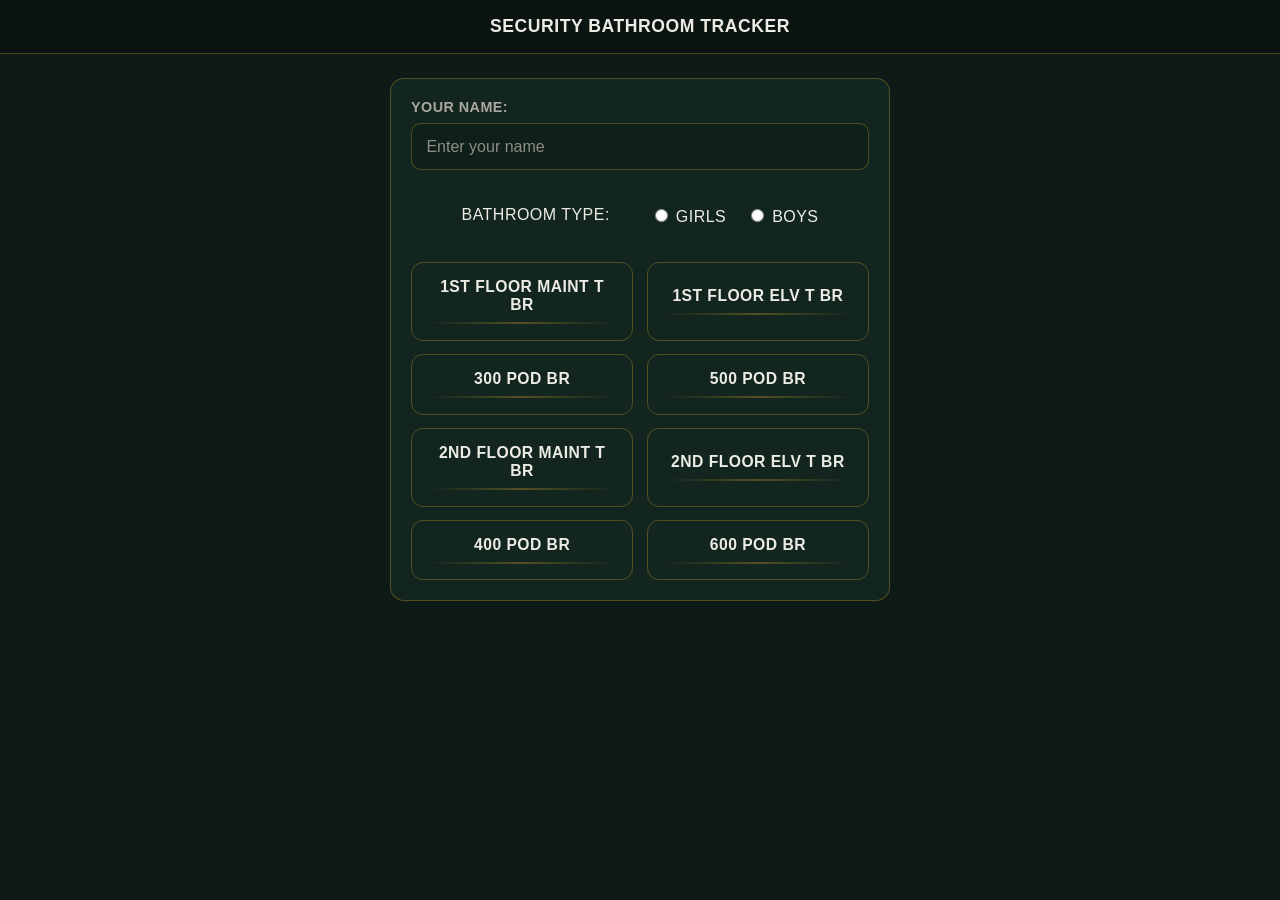
<file: index.html>
<!DOCTYPE html>
<html lang="en">
  <head>
    <meta charset="UTF-8" />
    <meta name="viewport" content="width=device-width, initial-scale=1.0" />
    <title>Security Bathroom Tracker</title>
    <link rel="stylesheet" href="css/main.css" />
  </head>
  <body>
    <header>Security Bathroom Tracker</header>

    <form
      class="panel"
      id="bathroom-tracker"
      action="https://script.google.com/macros/s/AKfycbyfgyRcACCIHC_qGMT_5vc8m0iwT40pA2Ik25i5DAuQ5BAZKsyM6u_klJ_PU1xO2HoG/exec"
      method="POST"
    >
      <!-- Name Field -->
      <section class="name-input">
        <label id="id-name-input" for="staffName">Your Name:</label>
        <input
          type="text"
          id="staffName"
          name="Name"
          placeholder="Enter your name"
          required
        />
      </section>

      <section class="gender-input">
        <label>Bathroom Type:</label><br />
        <label>
          <input type="radio" name="Gender" value="Girls" required />
          Girls
        </label>
        <label>
          <input type="radio" name="Gender" value="Boys" required />
          Boys
        </label>
      </section>

      <!-- Location Buttons (each one submits the form) -->
      <main>
        <button type="submit" name="Location" value="1st Floor Maint T BR">
          1st Floor Maint T BR
        </button>
        <button type="submit" name="Location" value="1st Floor Elv T BR">
          1st Floor Elv T BR
        </button>
        <button type="submit" name="Location" value="300 POD BR">
          300 POD BR
        </button>
        <button type="submit" name="Location" value="500 POD BR">
          500 POD BR
        </button>
        <button type="submit" name="Location" value="2nd Floor Maint T BR">
          2nd Floor Maint T BR
        </button>
        <button type="submit" name="Location" value="2nd Floor Elv T BR">
          2nd Floor Elv T BR
        </button>
        <button type="submit" name="Location" value="400 POD  BR">
          400 POD BR
        </button>
        <button type="submit" name="Location" value="600 POD BR">
          600 POD BR
        </button>
      </main>
    </form>

    <script>
      (function () {
        const form = document.getElementById("bathroom-tracker");
        const nameInput = document.getElementById("staffName");

        // Use the form's action as the endpoint (no hardcoded placeholder)
        const WEB_APP_URL = form.action;

        // Remember last clicked location for browsers without e.submitter
        let lastLocation = "";
        form.querySelectorAll('button[name="Location"]').forEach((btn) => {
          btn.addEventListener("click", () => {
            lastLocation = btn.value;
          });
        });

        // Prefill saved values
        nameInput.value = localStorage.getItem("user-name") || "";
        const savedGender = localStorage.getItem("user-gender");
        if (savedGender) {
          const g = document.querySelector(
            `input[name="Gender"][value="${savedGender}"]`
          );
          if (g) g.checked = true;
        }

        // Simple toast
        const toast = document.createElement("div");
        Object.assign(toast.style, {
          position: "fixed",
          left: "50%",
          bottom: "16px",
          transform: "translateX(-50%)",
          padding: "8px 12px",
          borderRadius: "10px",
          fontSize: "0.9rem",
          background: "rgba(0,0,0,0.7)",
          color: "#fff",
          opacity: "0",
          transition: "opacity 180ms ease",
          pointerEvents: "none",
        });
        document.body.appendChild(toast);
        function showToast(msg) {
          toast.textContent = msg;
          toast.style.opacity = "1";
          setTimeout(() => (toast.style.opacity = "0"), 1200);
        }

        // Intercept submit (background POST)
        form.addEventListener("submit", function (e) {
          e.preventDefault();

          // Prefer e.submitter, fall back to lastLocation
          const submitter = e.submitter;
          const locationValue =
            (submitter && submitter.name === "Location" && submitter.value) ||
            lastLocation ||
            "";

          const nameValue = (nameInput.value || "").trim();
          const genderRadio = document.querySelector(
            'input[name="Gender"]:checked'
          );
          const genderValue = genderRadio ? genderRadio.value : "";

          if (!nameValue) {
            nameInput.focus();
            showToast("Enter name");
            return;
          }
          if (!genderValue) {
            showToast("Select Girls or Boys");
            return;
          }
          if (!locationValue) {
            showToast("Pick a location");
            return;
          }

          // Build URL-encoded body
          const params = new URLSearchParams();
          params.append("Name", nameValue);
          params.append("Location", locationValue);
          params.append("Gender", genderValue);

          fetch(WEB_APP_URL, {
            method: "POST",
            mode: "no-cors",
            headers: { "Content-Type": "application/x-www-form-urlencoded" },
            body: params.toString(),
          }).catch(() => {});

          // Persist name/gender; reset only transient fields
          localStorage.setItem("user-name", nameValue);
          localStorage.setItem("user-gender", genderValue);

          form.reset();
          nameInput.value = nameValue;
          const restore = document.querySelector(
            `input[name="Gender"][value="${genderValue}"]`
          );
          if (restore) restore.checked = true;
          nameInput.focus();
          lastLocation = ""; // clear
          showToast("Recorded");
        });
      })();
    </script>
  </body>
</html>
</file>
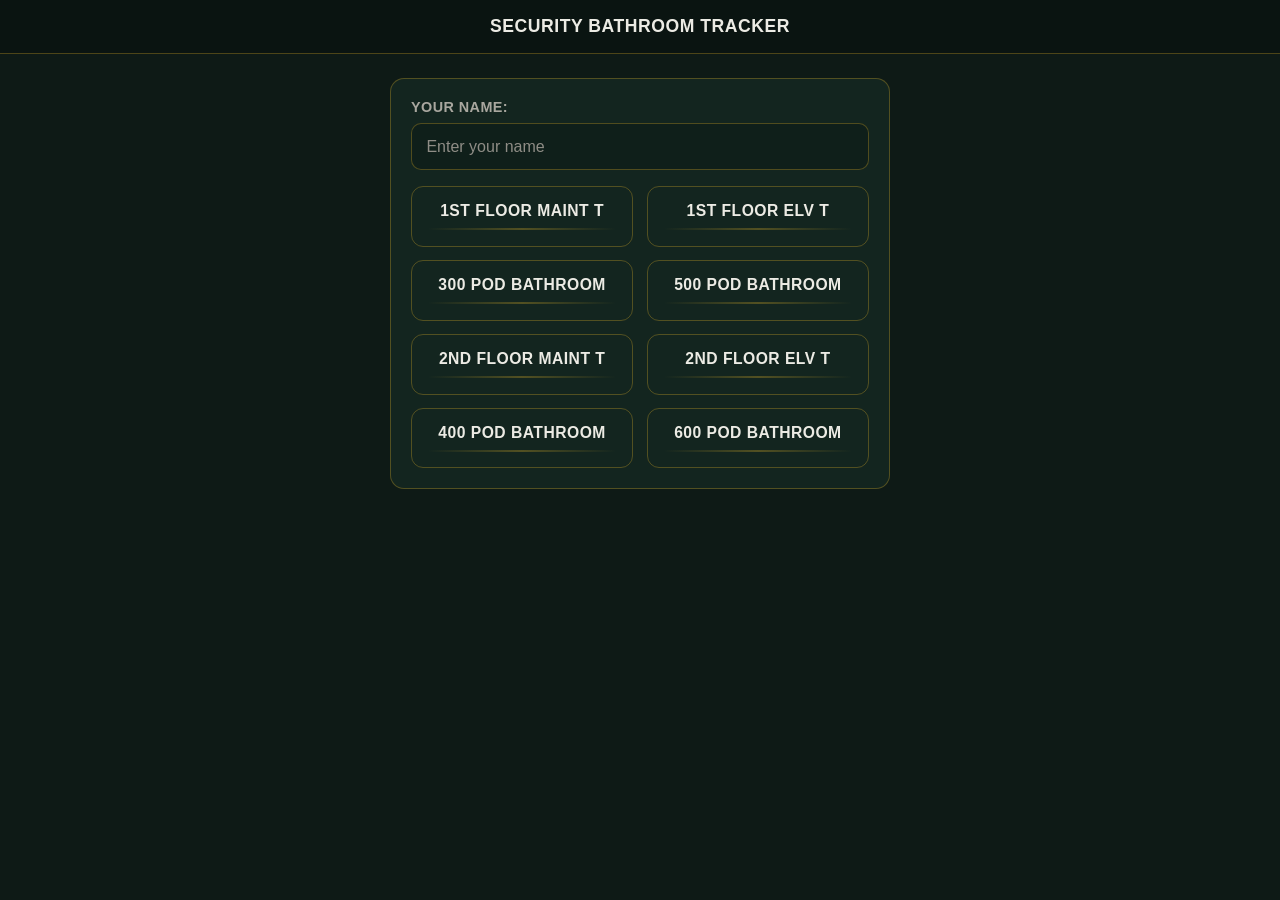
<file: pages/index.html>
<!DOCTYPE html>
<html lang="en">
  <head>
    <meta charset="UTF-8" />
    <meta name="viewport" content="width=device-width, initial-scale=1.0" />
    <title>Security Bathroom Tracker</title>
    <link rel="stylesheet" href="/css/main.css" />
  </head>
  <body>
    <header>Security Bathroom Tracker</header>

    <form
      class="panel"
      id="bathroom-tracker"
      action="https://script.google.com/macros/s/AKfycbyfgyRcACCIHC_qGMT_5vc8m0iwT40pA2Ik25i5DAuQ5BAZKsyM6u_klJ_PU1xO2HoG/exec"
      method="POST"
    >
      <!-- Name Field -->
      <section class="name-input">
        <label for="staffName">Your Name:</label>
        <input
          type="text"
          id="staffName"
          name="Name"
          placeholder="Enter your name"
          required
        />
      </section>

      <!-- Location Buttons (each one submits the form) -->
      <main>
        <button type="submit" name="Location" value="1st Floor Maint T">
          1st Floor Maint T
        </button>
        <button type="submit" name="Location" value="1st Floor Elv T">
          1st Floor Elv T
        </button>
        <button type="submit" name="Location" value="300 POD Bathroom">
          300 POD Bathroom
        </button>
        <button type="submit" name="Location" value="500 POD Bathroom">
          500 POD Bathroom
        </button>
        <button type="submit" name="Location" value="2nd Floor Maint T">
          2nd Floor Maint T
        </button>
        <button type="submit" name="Location" value="2nd Floor Elv T">
          2nd Floor Elv T
        </button>
        <button type="submit" name="Location" value="400 POD Bathroom">
          400 POD Bathroom
        </button>
        <button type="submit" name="Location" value="600 POD Bathroom">
          600 POD Bathroom
        </button>
      </main>
    </form>
  </body>
</html>
</file>
<file: css/main.css>
/* --- Minimal Professional Theme: Deep Green + Gold Accents --- */

/* Color tokens */
:root {
  --bg: #0e1a16; /* near-black green page background */
  --header: #0a1411; /* darker header bar */
  --surface: #13251f; /* panel background */
  --text: #ecebe4; /* soft off-white text */
  --muted: #a9a79f; /* secondary text */
  --accent: #c9a227; /* refined gold */
  --accent-strong: #d8b43a;
  --outline: rgba(201, 162, 39, 0.35);
  --focus: rgba(216, 180, 58, 0.45);
}

/* Base reset */
* {
  box-sizing: border-box;
}
html,
body {
  height: 100%;
}
body {
  margin: 0;
  background: var(--bg);
  color: var(--text);
  font-family: -apple-system, BlinkMacSystemFont, "Segoe UI", Roboto, Oxygen,
    Ubuntu, Cantarell, "Helvetica Neue", Arial, sans-serif;
  -webkit-font-smoothing: antialiased;
  -moz-osx-font-smoothing: grayscale;
  display: flex;
  flex-direction: column;
  min-height: 100vh;
  overflow-y: auto;
}

/* Make important labels uppercase */
header,
label,
button {
  text-transform: uppercase;
  letter-spacing: 0.03em;
}

/* Header styling */
header {
  background: var(--header);
  color: var(--text);
  text-align: center;
  padding: 1rem;
  font-size: 1.1rem;
  font-weight: 700;
  border-bottom: 1px solid var(--outline);
}

/* Form container */
form.panel {
  max-width: 500px;
  width: 100%;
  background: var(--surface);
  border: 1px solid var(--outline);
  border-radius: 14px;
  margin: 1.5rem auto;
  padding: 1.25rem;
  display: flex;
  flex-direction: column;
  gap: 1rem;
}

/* Name input section */
.name-input {
  display: flex;
  flex-direction: column;
  gap: 0.5rem;
}

.name-input label {
  font-size: 0.9rem;
  font-weight: 600;
  color: var(--muted);
}

.name-input input {
  width: 100%;
  padding: 0.85rem 0.9rem;
  font-size: 1rem;
  color: var(--text);
  background: #0f1f1a;
  border: 1px solid var(--outline);
  border-radius: 10px;
  outline: none;
  transition: border-color 160ms ease, box-shadow 160ms ease,
    background 160ms ease;
}

.name-input input::placeholder {
  color: #8f8d86;
}

.name-input input:focus {
  border-color: var(--accent);
  box-shadow: 0 0 0 4px var(--focus);
  background: #12261f;
}

/* Button grid */
main {
  display: grid;
  grid-template-columns: 1fr;
  gap: 0.75rem;
}

/* Buttons styling */
button {
  width: 100%;
  background: transparent;
  color: var(--text);
  border: 1px solid var(--outline);
  border-radius: 12px;
  padding: 0.95rem 1rem;
  font-size: 0.98rem;
  font-weight: 700;
  cursor: pointer;
  transition: border-color 140ms ease, background 140ms ease,
    transform 80ms ease;
}

button:hover {
  border-color: var(--accent-strong);
  background: rgba(216, 180, 58, 0.06);
}

button:active {
  transform: translateY(1px);
}

button:focus-visible {
  outline: none;
  box-shadow: 0 0 0 4px var(--focus);
}

/* Accent underline for buttons */
button::after {
  content: "";
  display: block;
  height: 2px;
  background: linear-gradient(90deg, transparent, var(--accent), transparent);
  margin-top: 8px;
  opacity: 0.35;
  transition: opacity 140ms ease;
}

button:hover::after {
  opacity: 0.6;
}
.gender-input {
  display: flex;
  justify-content: center; /* center horizontally */
  gap: 20px; /* space between Girls & Boys */
  margin: 20px 0;
}
/* Responsive two-column layout for larger screens */
@media (min-width: 600px) {
  main {
    grid-template-columns: 1fr 1fr;
    gap: 0.85rem;
  }
}
</file>
